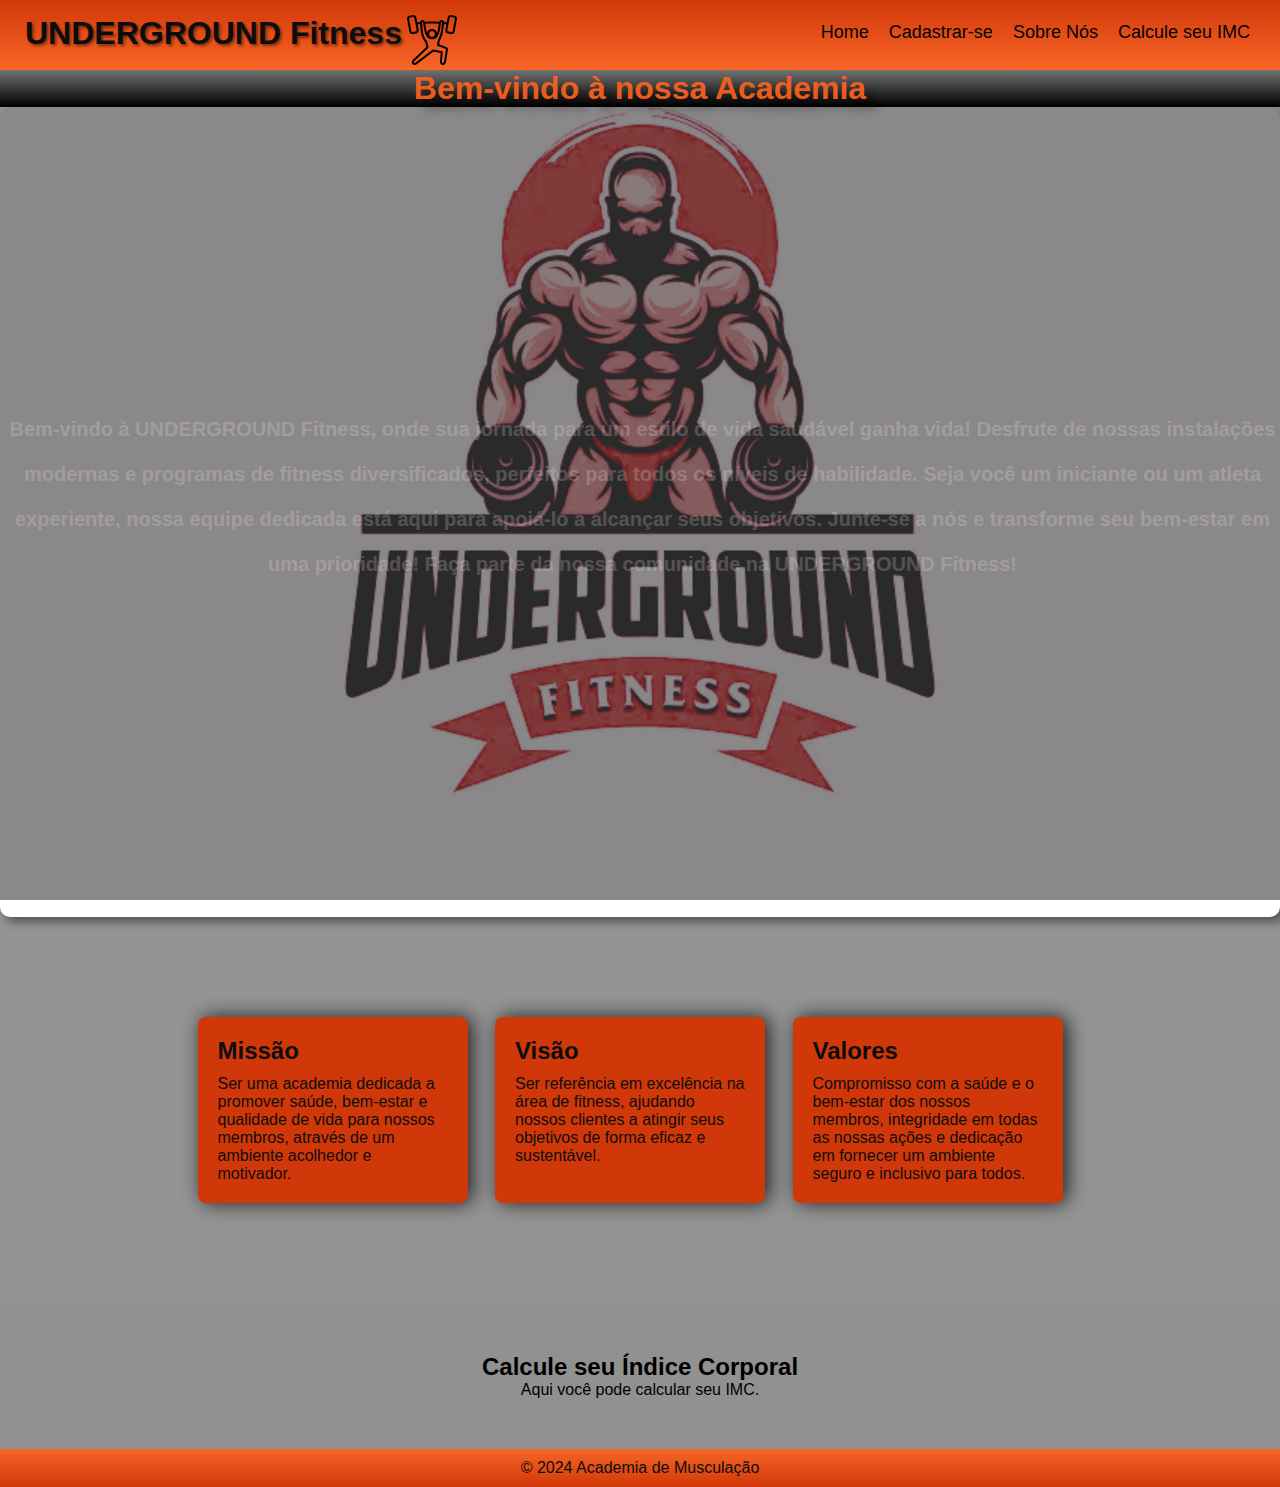
<file: index.html>
<!DOCTYPE html>
<html lang="pt-br">
<head>
    <meta charset="UTF-8">
    <meta name="viewport" content="width=device-width, initial-scale=1.0">
    <title>Calculadora de IMC</title>
    <link rel="stylesheet" href="./assets/style.css">
    <script src="./imc.js"></script>
    <link rel="shortcut icon" href="assets/img/icon-amarelo.png" type="image/x-icon">
</head>
<body>
   
   
    <header class="fundo">
        <div class="container">
            
            <img src="./assets/img/icons8-levantamento-de-peso-50.png" alt="logo">
            <h1 class="titulo">UNDERGROUND Fitness</h1>
            
            <nav>
                <ul>
                    <li><a href="index.html">Home</a></li>
                    <li><a href="Fale_conosco.html">Cadastrar-se</a></li>
                    <li><a href="Sobre_nos.html">Sobre Nós</a></li>
                    <li><a href="#">Calcule seu IMC</a></li>
                </ul>
            </nav>
        </div>
    </header>
    <h1 id="titulo1">Bem-vindo à nossa Academia</h1>

    <section class="banner">
        <div class="container">
            <h2 class="texto-central">Bem-vindo à UNDERGROUND Fitness, onde sua jornada para um estilo de vida saudável ganha vida! Desfrute de nossas instalações modernas e programas de fitness diversificados, perfeitos para todos os níveis de habilidade. Seja você um iniciante ou um atleta experiente, nossa equipe dedicada está aqui para apoiá-lo a alcançar seus objetivos. Junte-se a nós e transforme seu bem-estar em uma prioridade! Faça parte da nossa comunidade na UNDERGROUND Fitness!</h2>
        </div>
    </section>

    <section class="section-cards">
        <div class="container-cards">
            <div class="card mission">
                <h2>Missão</h2>
                <p>Ser uma academia dedicada a promover saúde, bem-estar e qualidade de vida para nossos membros, através de um ambiente acolhedor e motivador.</p>
            </div>
            <div class="card vision">
                <h2>Visão</h2>
                <p>Ser referência em excelência na área de fitness, ajudando nossos clientes a atingir seus objetivos de forma eficaz e sustentável.</p>
            </div>
            <div class="card values">
                <h2>Valores</h2>
                <p>Compromisso com a saúde e o bem-estar dos nossos membros, integridade em todas as nossas ações e dedicação em fornecer um ambiente seguro e inclusivo para todos.</p>
            </div>
        </div>
    </section>

    <section class="calcule">
        <div class="container">
            <h2>Calcule seu Índice Corporal</h2>
            <p>Aqui você pode calcular seu IMC.</p>
        </div>
    </section>

    <footer>
        <div class="container">
            <p>&copy; 2024 Academia de Musculação</p>
        </div>
    </footer>
    
</body>
</html>
</file>
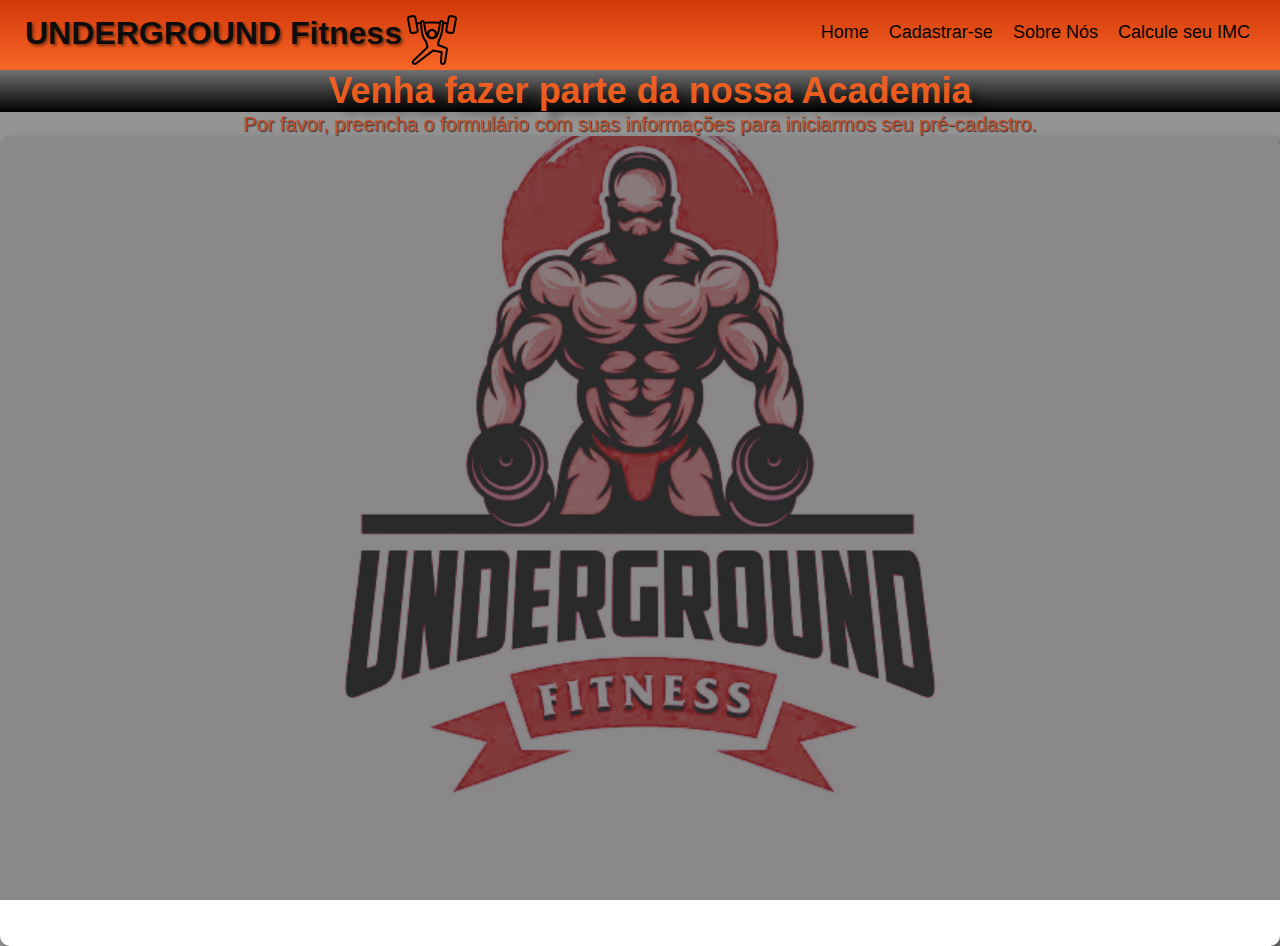
<file: Fale_conosco.html>
<!DOCTYPE html>
<html lang="pt-br">
<head>
    <meta charset="UTF-8">
    <meta name="viewport" content="width=device-width, initial-scale=1.0">
    <title>Calculadora de IMC</title>
    <link rel="stylesheet" href="./assets/style.css">
    <script src="./imc.js"></script>
    <link rel="shortcut icon" href="assets/img/icon-amarelo.png" type="image/x-icon">
</head>

<body>   
    <header class="fundo">
        <div class="container">
            
            <img src="./assets/img/icons8-levantamento-de-peso-50.png" alt="logo">
            <h1 class="titulo">UNDERGROUND Fitness</h1>
            
            <nav>
                <ul>
                    <li><a href="index.html">Home</a></li>
                    <li><a href="Fale_conosco.html">Cadastrar-se</a></li>
                    <li><a href="Sobre_nos.html">Sobre Nós</a></li>
                    <li><a href="#">Calcule seu IMC</a></li>
                </ul>
            </nav>

            
    
            <h1 id="titulo1">Venha fazer parte da nossa Academia</h1>

            <section class="cadastrar-se">
                <p>Por favor, preencha o formulário com suas informações para iniciarmos seu pré-cadastro.</p>
            </section>

            <section class="banner1">
            </section>

            <section class="formulario">

            </section>
        </div>
    </header>                     
</body>
</file>
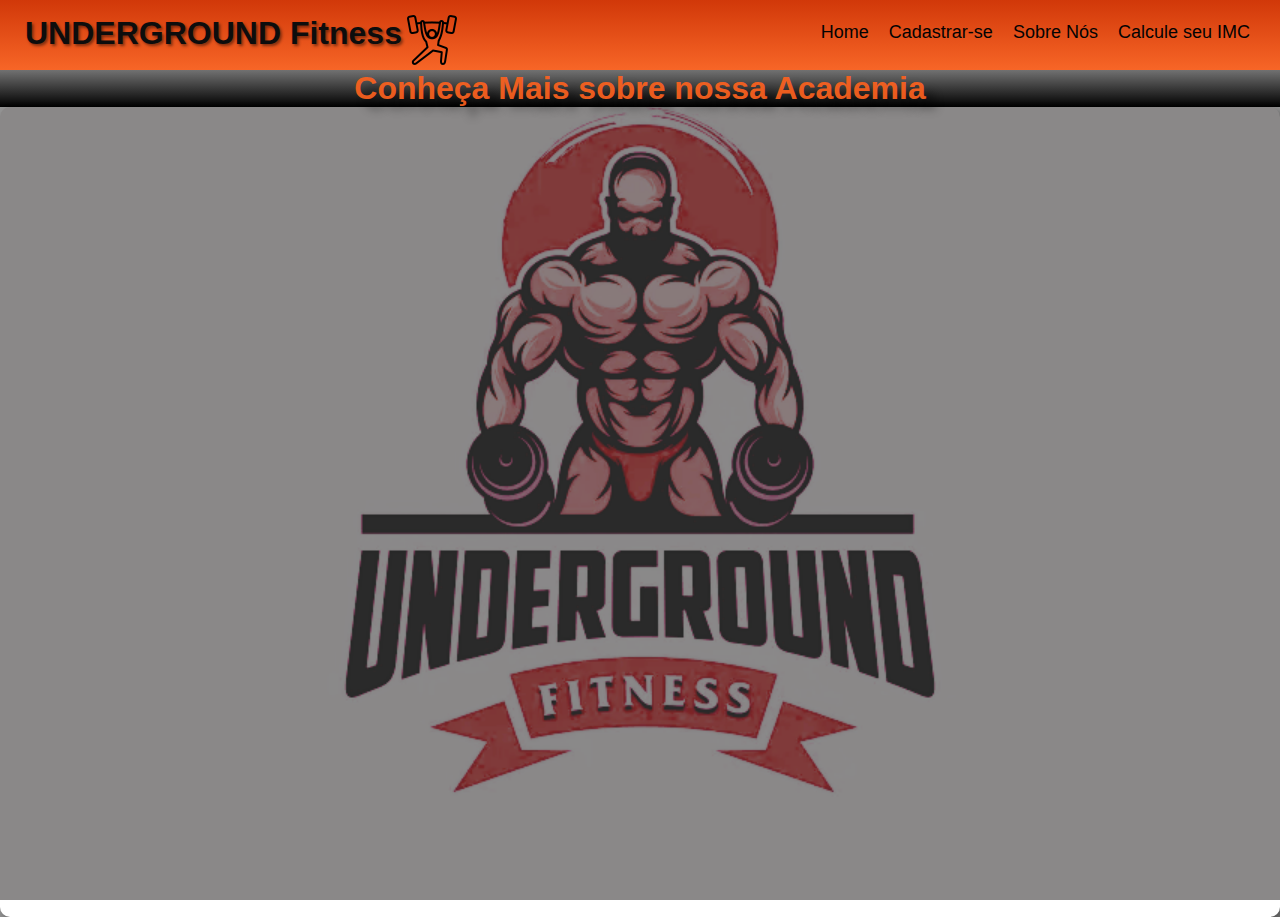
<file: Sobre_nos.html>
<!DOCTYPE html>
<html lang="pt-br">
<head>
    <meta charset="UTF-8">
    <meta name="viewport" content="width=device-width, initial-scale=1.0">
    <title>Calculadora de IMC</title>
    <link rel="stylesheet" href="./assets/style.css">
    <script src="./imc.js"></script>
    <link rel="shortcut icon" href="assets/img/icon-amarelo.png" type="image/x-icon">
</head>
<body>   
    <header class="fundo">
        <div class="container">
            
            <img src="./assets/img/icons8-levantamento-de-peso-50.png" alt="logo">
            <h1 class="titulo">UNDERGROUND Fitness</h1>
            
            <nav>
                <ul>
                    <li><a href="index.html">Home</a></li>
                    <li><a href="Fale_conosco.html">Cadastrar-se</a></li>
                    <li><a href="Sobre_nos.html">Sobre Nós</a></li>
                    <li><a href="#">Calcule seu IMC</a></li>
                </ul>
            </nav>
        </div>
    </header> 
    
    <h1 id="titulo1">Conheça Mais sobre nossa Academia</h1>

    

    <section class="banner1">
    </section>


</body>
</file>
<file: assets/style.css>
:root{
    --cor0:#0D0D0D;
    --cor1:#606060ab;
    --cor2:#d13809;
    --cor3:#ff621eec;
    }

/* Reset CSS básico */
* {
    margin: 0;
    padding: 0;
    box-sizing: border-box;
}

/* Estilo global */
body {
    font-family: 'Lucida Sans', 'Lucida Sans Regular', 'Lucida Grande', 'Lucida Sans Unicode', Geneva, Verdana, sans-serif;
    background-color: var(--cor1);
    
}


.container {
    width: 100%;
    margin: 0 auto;
    overflow: hidden;
}

header {
    background-image:linear-gradient(to bottom, var(--cor2), var(--cor3));
    color: var(--cor1);
    padding: 15px 0;
    height:70px;
    width: 100%;
    display: flex;
    flex-direction: row;
    justify-content: space-around;
    align-items: start;
    
    
}



.titulo {
    font-size: 32px;
    text-align: center;
    color: var(--cor0);
    text-shadow: 2px 2px 3px rgba(0, 0, 0, 0.466);
}


header,nav  :hover{
    font-size: 18px;
    color:#0a0909 ;
}

header h1 {
    float: left;
    padding-left: 25px;
    padding-right: 5px;
}

header nav {
    float: right;
    padding-right: 30px;
    padding-top: 7px;
}

header nav ul {
    list-style: none;
}

header nav ul li {
    display: inline;
    margin-left: 15px;
}

header nav ul li a {
    color: #030303;
    text-decoration: none;
}


/* o que fazer Quando passar o mouse em cima do link*/
header a:hover {
    color: black;
    font-size: 18px;
    font-weight: bolder;
    transition-duration: .9s;
    text-decoration: underline ;
    text-shadow: 1px 1px 1px rgba(0, 0, 0, 0.537);
}



/* Corpo do trabalho*/
main{
    background-color: var(--cor2);   
    margin: auto;
    margin-bottom: 10px;
    padding: 20px;
    box-shadow: 0px 0px 10px rgba(0, 0, 0, 0.481);
    border-bottom-right-radius:10px ;
    border-bottom-left-radius:10px ;
}


/* Imagem principal*/
.banner {
    background: #fff url(img/fitness.png-fotor-2024040222528.png) center top no-repeat fixed;
    background-size:cover ; 
    text-align: center;
    padding: 300px 0;
    height: 90vh;
    box-shadow: 5px 5px 10px rgba(0, 0, 0, 0.438);
    border-radius: 10px;
}


.texto-central {
    font-size: 20px;
    color: #fcf2f2;
    line-height: 45px;
    margin-left: 5px;
    opacity: 0.2;
    transition: font-size 0.3s ease;
   
}

.texto-central:hover {
    font-size: 20px;
    text-shadow: 1px 1px 1px black;
    color:var(--cor2);
    line-height: 45px;
    margin-left: 5px;
    cursor:  pointer;
    text-decoration: none;
    opacity:1;
    
}
    
    
     
    
    .container-cards {
        max-width: 900px;
        margin: 100px auto;
        display: flex;
        justify-content: space-evenly;
    }
    
    .card {
            background-color: var(--cor2); /* Definindo a cor de fundo dos cards */
            border-radius: 8px; /* Arredondando as bordas dos cards */
            box-shadow: 4px 0 20px rgba(0, 0, 0, 0.8); /* Adicionando uma sombra suave aos cards */
            padding: 20px; /* Adicionando espaço interno aos cards */
            width: 30%; /* Definindo a largura dos cards */
            margin-right: 20px; /* Adicionando margem à direita de cada card */
    }
    
    .card h2 {
        color:var(--cor0);
        margin-bottom: 10px;
    }
    
    .card p {
        color: var(--cor0);
    }

   

  

                                                                     



/*.sobre {
    background: #fff;
    margin-top: 20px;
    padding: 25px 0;
    text-align: center;
}*/

.calcule {
    background: #60606009;
    padding: 50px 0;
    text-align: center;
}

footer {
    background-image:linear-gradient(to top, var(--cor2), var(--cor3));
    color: var(--cor0);
    padding: 10px 0;
    text-align: center;
    width: 100%;
}


/* Configurações da pagina 'fale-conosco'*/

#titulo1{
    float:none;
    text-align: center;
    margin-top: 0px;
    color:var(--cor3);
    text-shadow: 10px 10px 10px rgba(0, 0, 0, 0.443);
    background-image:linear-gradient(to top, black, var(--cor1));
}

.cadastrar-se p{
    margin-top:1px;
    text-align: center;
    opacity: .7;
    font-size: 20px;
    text-shadow: 1px 1px 1px black;
    color:var(--cor2);
}

.banner1 {
    background: #fff url(img/fitness.png-fotor-2024040222528.png) center top no-repeat fixed;
    background-size:cover ;
    text-align: center;
    padding: 300px ;
    height: 90vh;
    box-shadow: 5px 5px 10px rgba(0, 0, 0, 0.438);
    border-radius: 10px;
}
</file>
